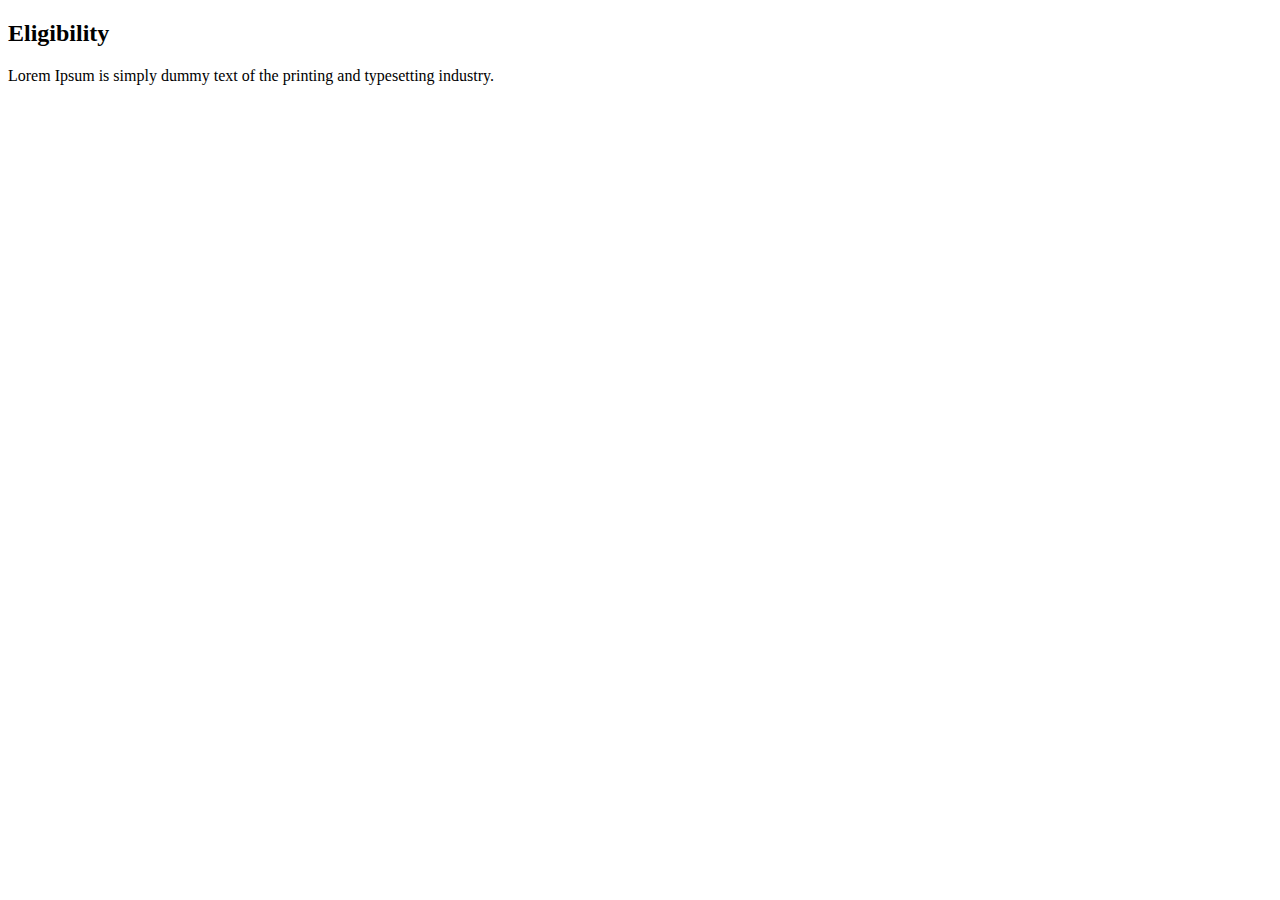
<file: eligibility.html>
<!DOCTYPE html>
<html lang="en">
<head>
    <meta charset="UTF-8">
    <meta name="viewport" content="width=device-width, initial-scale=1.0">
    <title>Document</title>
</head>
<body>
    <div class="content" id="Eligibility">
        <h2>Eligibility</h2>
        <p>
            Lorem Ipsum is simply dummy text of the printing and typesetting industry.  
        </p>
    </div>
</body>
</html>
</file>
